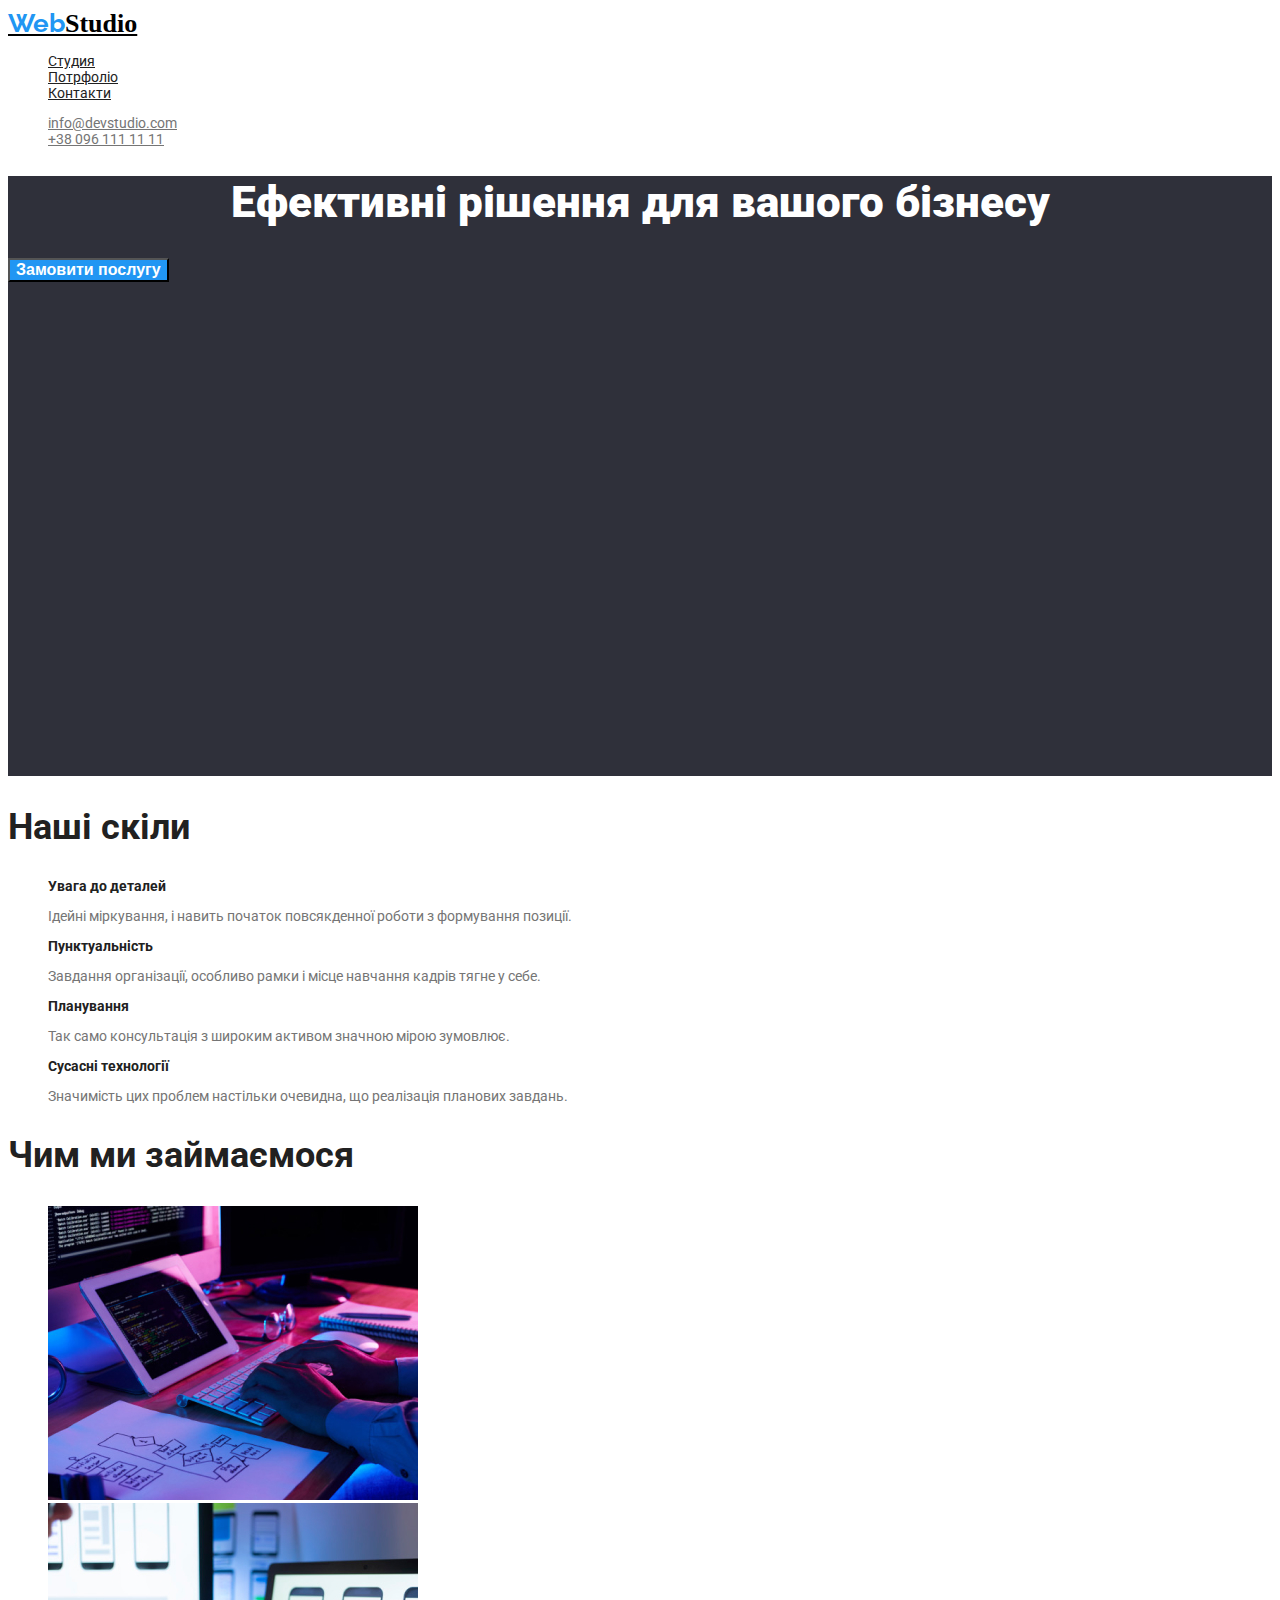
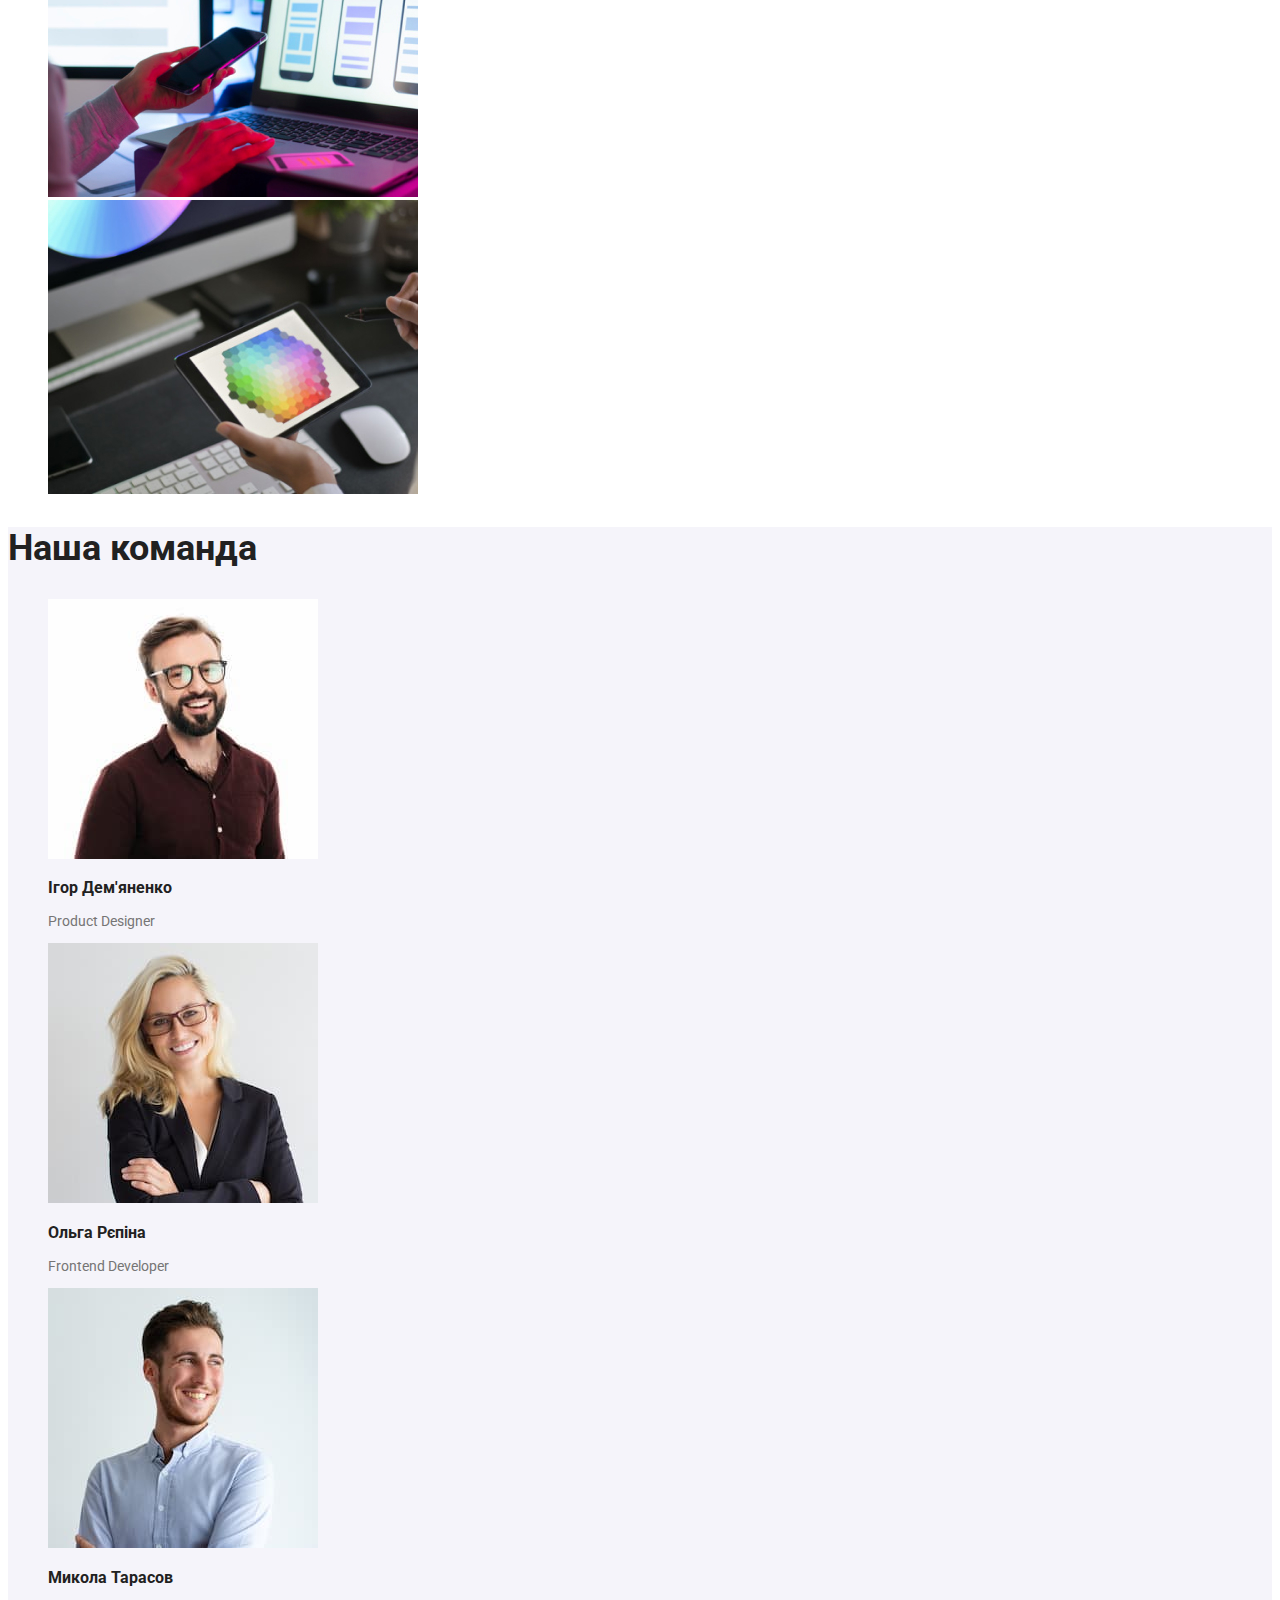
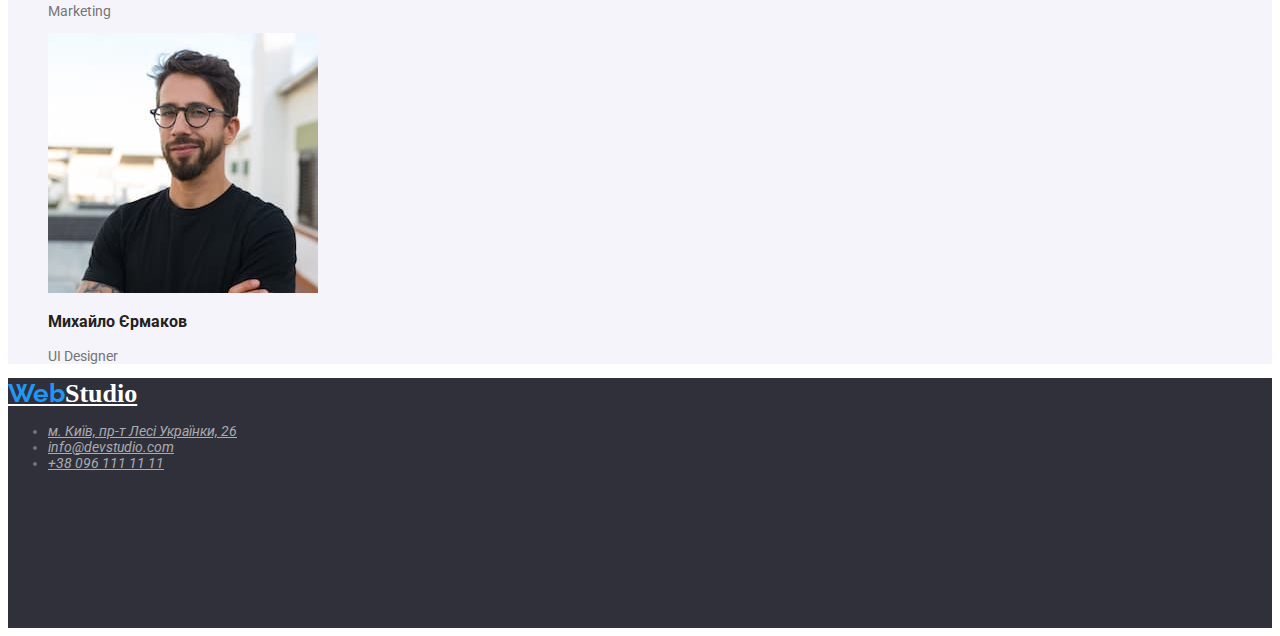
<file: index.html>
<!DOCTYPE html>
<html lang="en">
  <head>
    <meta charset="UTF-8" />
    <meta http-equiv="X-UA-Compatible" content="IE=edge" />
    <meta name="viewport" content="width=device-width, initial-scale=1.0" />
    <title>Домашнє завдання 1</title>
    <link rel="preconnect" href="https://fonts.googleapis.com" />
    <link rel="preconnect" href="https://fonts.gstatic.com" crossorigin />
    <link
      href="https://fonts.googleapis.com/css2?family=Oleo+Script:wght@700&family=Roboto:wght@400;500;700;900&display=swap"
      rel="stylesheet"
    />
    <link rel="stylesheet" href="css/styles.css" />

    <link rel="preconnect" href="https://fonts.googleapis.com" />
    <link rel="preconnect" href="https://fonts.gstatic.com" crossorigin />
    <link
      href="https://fonts.googleapis.com/css2?family=Oleo+Script:wght@700&family=Raleway:wght@700&family=Roboto:wght@400;500;700;900&display=swap"
      rel="stylesheet"
    />
  </head>
  <body class="body">
    <!--Header-->
    <header class="header">
      <!-- <nav> -->
      <nav>
        <a href="./index.html" class="nav-logo"> <span class="logo-span">Web</span>Studio</a>
        <ul class="list">
          <li><a href="./index.html" class="nav">Студия</a></li>
          <li><a href="./portfolio.html" class="nav">Потрфоліо</a></li>
          <li><a href="" class="nav">Контакти</a></li>
        </ul>
      </nav>

      <ul class="nav-aut list">
        <li><a href="mailto:info@devstudio.com">info@devstudio.com</a></li>
        <li><a href="tel:+380961111111">+38 096 111 11 11</a></li>
      </ul>
    </header>
    <!--Main-->
    <main>
      <!--pointer-->

      <!--bg-->

      <section class="heroy-box">
        <h1 class="main-title">Ефективні рішення для вашого бізнесу</h1>

        <button type="button" class="button primary">Замовити послугу</button>
      </section>

      <!--our skills-->
      <section class="section slills">
        <h2 class="section-title">Наші скіли</h2>
        <ul class="list ul-skills">
          <li>
            <h3 class="title">Увага до деталей</h3>
            <p>Ідейні міркування, і навить початок повсякденної роботи з формування позиції.</p>
          </li>

          <li>
            <h3 class="title">Пунктуальність</h3>
            <p>Завдання організації, особливо рамки і місце навчання кадрів тягне у себе.</p>
          </li>

          <li>
            <h3 class="title">Планування</h3>
            <p>Так само консультація з широким активом значною мірою зумовлює.</p>
          </li>

          <li>
            <h3 class="title">Сусасні технології</h3>
            <p>Значимість цих проблем настільки очевидна, що реалізація планових завдань.</p>
          </li>
        </ul>
      </section>
      <!--our work-->
      <section class="section">
        <h2 class="section-title">Чим ми займаємося</h2>
        <ul class="list">
          <li><img src="./images/scheme.jpg" alt="scheme" width="370" /></li>
          <li><img src="./images/app.jpg" alt="app" width="370" /></li>
          <li><img src="./images/tablet.jpg" alt="tablet" width="370" /></li>
        </ul>
      </section>
      <!-- Our employee -->
      <section class="section clients">
        <h2 class="section-title">Наша команда</h2>
        <ul class="list">
          <li>
            <img src="./images/one.jpg" alt="photo men" width="270" />
            <h3 class="employee">Ігор Дем'яненко</h3>
            <p>Product Designer</p>
          </li>

          <li>
            <img src="./images/two.jpg" alt="photo women" width="270" />
            <h3 class="employee">Ольга Рєпіна</h3>
            <p>Frontend Developer</p>
          </li>

          <li>
            <img src="./images/three.jpg" alt="photo men" width="270" />
            <h3 class="employee">Микола Тарасов</h3>
            <p>Marketing</p>
          </li>

          <li>
            <img src="./images/four.jpg" alt="photo men" width="270" />
            <h3 class="employee">Михайло Єрмаков</h3>
            <p>UI Designer</p>
          </li>
        </ul>
      </section>
    </main>

    <footer class="footer footer-box">
      <a href="./index.html" class="footer-logo"> <span class="logo-span">Web</span>Studio</a>
      <address class="address">
        <ul>
          <li>
            <a href="https://goo.gl/maps/ebpLASN4Ghw9Ps9j9" target="_blank" rel="noopener"
              >м. Київ, пр-т Лесі Українки, 26</a
            >
          </li>
          <li><a href="mailto:info@devstudio.com">info@devstudio.com</a></li>
          <li><a href="tel:+380961111111">+38 096 111 11 11</a></li>
        </ul>
      </address>
    </footer>
  </body>
</html>
</file>
<file: css/styles.css>
:root{
    --primary-text-color:#757575;
    --title-text-color: #212121;
    --accent-text-color: #2196F3;
    --primary-white-color: #ffffff;
    --ptimary-heroy-color: #2F303A;
}


.body {
    color:var(--primary-text-color);
    background-color: #ffffff;
    font-family: Roboto, sans-serif;
    font-size: 14px;
    font-weight: 400;
    


}
.list{
    list-style: none;
}

/* Button */
.button{
    color: var(--primary-white-color);
    background-color: var(--accent-text-color);
    font-size: 16px;
    font-weight: 700;
}



.botton.primary {
color: var(--primary-white-color);
background-color: var(--accent-text-color);
}


/*secondary text #212121 */
/*main  text #757575 */
/* white #FFFFFF */
/* blue #2196F3*/
/* footer rgba(255, 255, 255, 0.6) */
/* background #F5F5F5 */
/* bacgraund grey #F5F4FA */
/* background akcent #2F303A */

/* Header */
.header {
    
}
/* Navigation */


.nav-logo {
    color: #000000;
    font-family: Raleway sans-serif;
    font-size: 26px;
    font-weight: 700;
}
.nav {
    color: var(--title-text-color);
    
}

.list a:hover,
.list a:focus{
    color: var(--accent-text-color);
}



.logo-span {
    color: var(--accent-text-color);
    font-family: Raleway;
    font-size: 26px;
    font-weight: 700;
}

/* Autirizator */

.nav-aut a {
color: var(--primary-text-color);
}

.nav-aut a:hover,
.nav-aut a:focus{
    color: var(--accent-text-color);
}






/* Section */

.section-title {
    color: var(--title-text-color);
    font-size: 36px;
    font-weight: 700;
}

.clients{
    background-color: #F5F4FA;
}

/* bg */
.heroy-box {
    width: auto;
    height: 600px;
    background-color: var(--ptimary-heroy-color);
}

.main-title {
    color: var(--primary-white-color);
    text-align: center;
    font-size: 44px;
    font-weight: 900;
}


/* Skills */

.ul-skills .title{
    color: var(--title-text-color);
}

/* Our comand */
.employee {
    color: var(--title-text-color);
}





/* our skills */
.title {
    font-size: 14px;
    font-weight: 700;
}

/* our work */

/* footer */
.footer-logo {
    color: var(--primary-white-color);
    font-family: Raleway sans-serif;
    font-size: 26px;
    font-weight: 700;
}

.footer p{
color: var(--primary-white-color);

}

.footer-box {
    height: 250px;
    width: auto;
    background-color: var(--ptimary-heroy-color);
}

.address a{
    
    color: rgba(255, 255, 255, 0.6);
}

.address a:hover,
.address a:focus{
    color: var(--accent-text-color);
}
</file>
